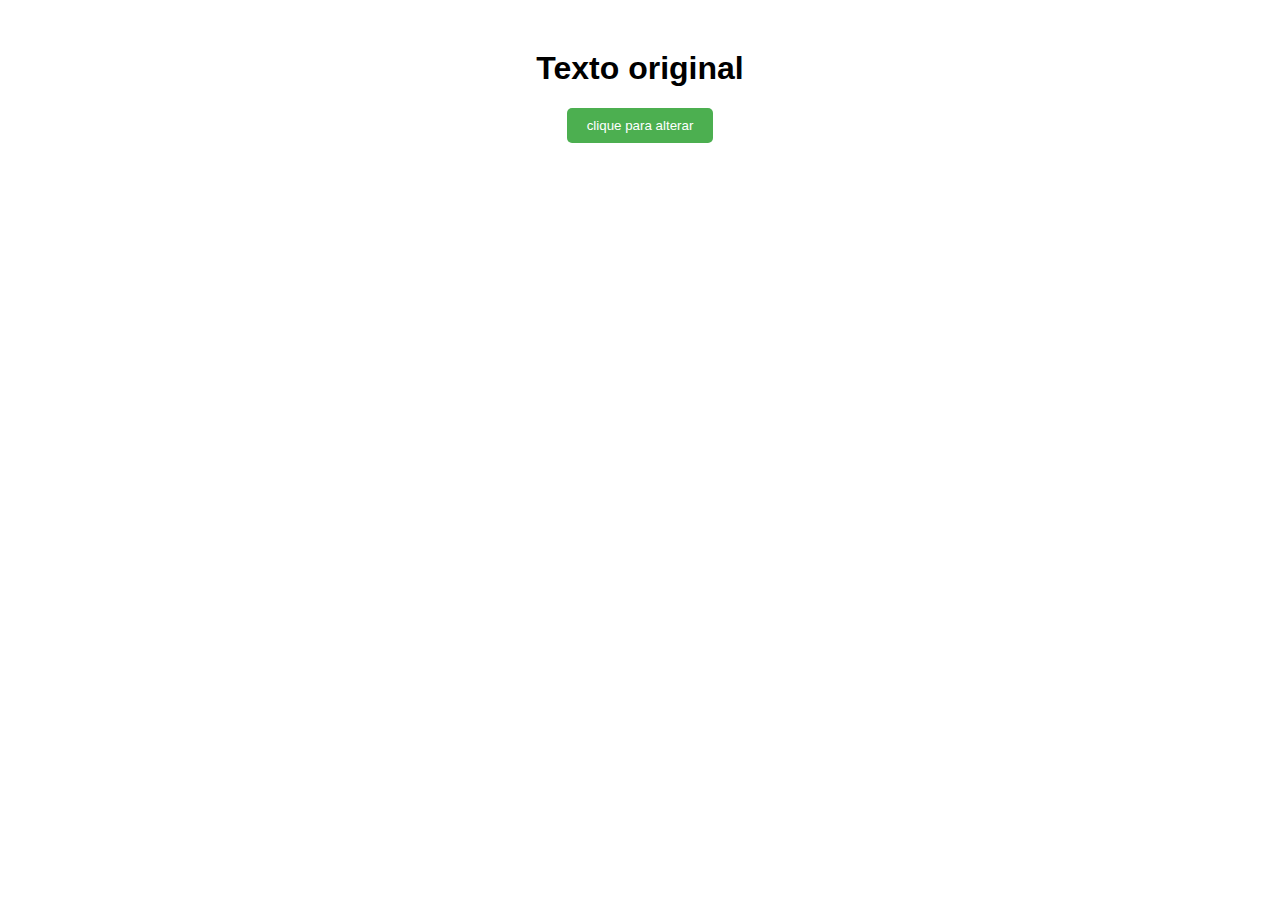
<file: exemplo_01/index.html>
<!DOCTYPE html>
<html lang="en">
<head>
    <meta charset="UTF-8">
    <meta name="viewport" content="width=device-width, initial-scale=1.0">
    <link rel="stylesheet" href="style.css">
    <title>Document</title>
</head>
<body>
    <h1 id="titulo">Texto original</h1>

    <button id="botao">clique para alterar</button>

    <script src="js/script.js"></script>
</body>
</html>
</file>
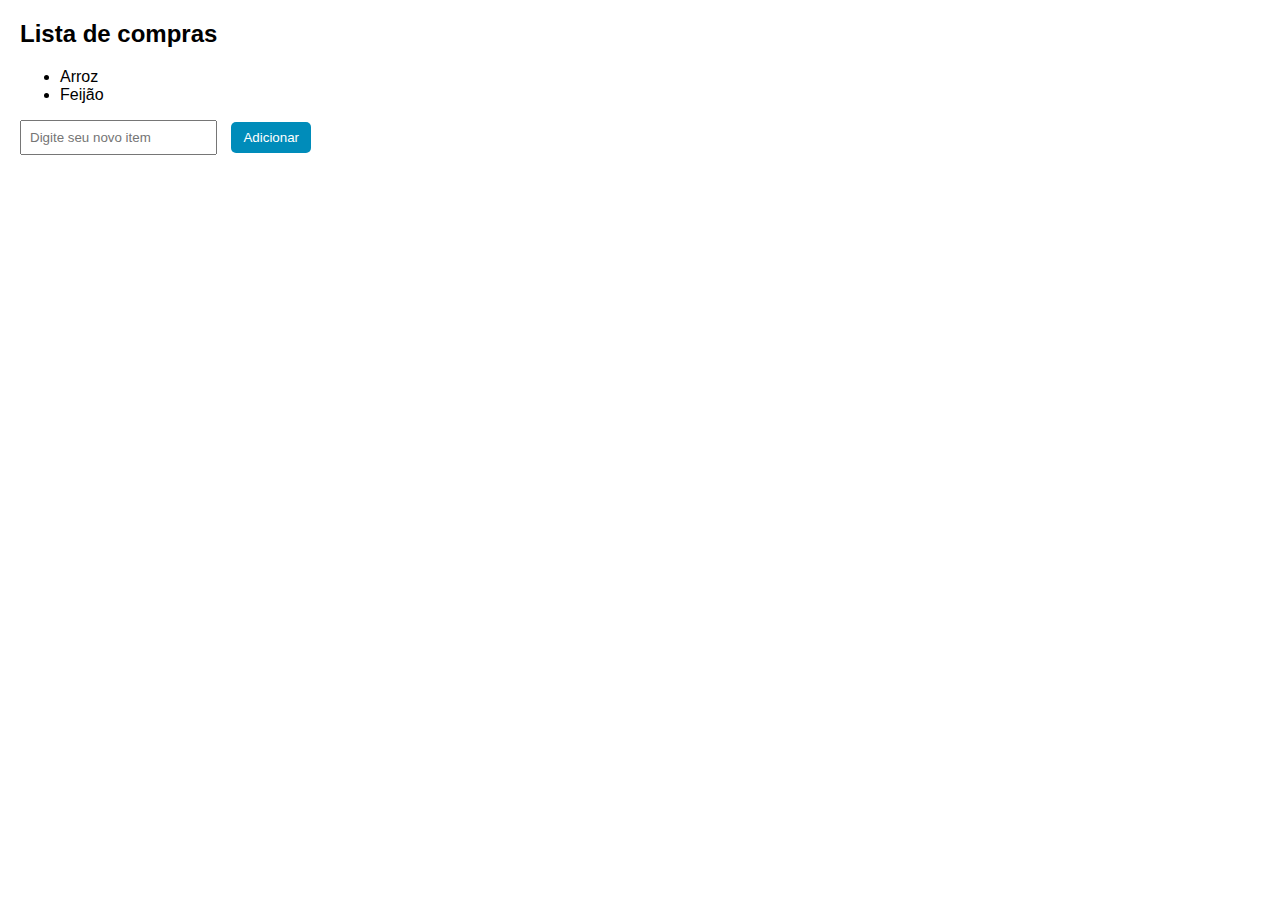
<file: exemplo_02/index.html>
<!DOCTYPE html>
<html lang="pt-br">
<head>
    <meta charset="UTF-8">
    <meta name="viewport" content="width=device-width, initial-scale=1.0">
    <link rel="stylesheet" href="css/style.css">
    <title>Document</title>
</head>
<body>
    <h2>Lista de compras</h2>

    <ul id="lista">
        <li>Arroz</li>
        <li>Feijão</li>
    </ul>

    <input type="text" name="" id="novoItem" placeholder="Digite seu novo item">
    <button id="botaoAdicionar">Adicionar</button>

    <script src="js/script.js"></script>
</body>
</html>
</file>
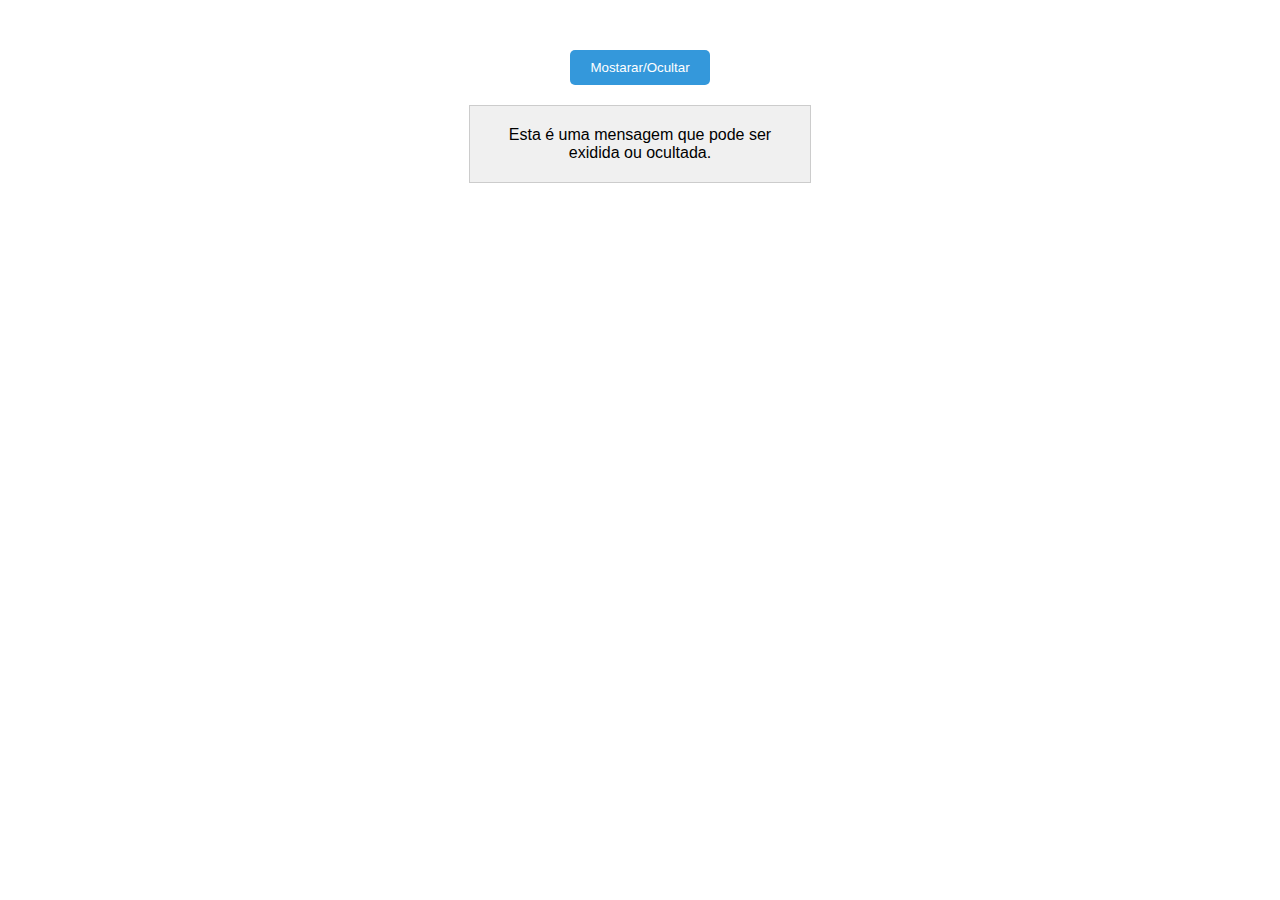
<file: exemplo_03/index.html>
<!DOCTYPE html>
<html lang="pt-br">
<head>
    <meta charset="UTF-8">
    <meta name="viewport" content="width=device-width, initial-scale=1.0">
    <title>Exemplo 03 - DOM</title>
    <link rel="stylesheet" href="css/style.css">
</head>
<body>

    <button id="alternarBotao">Mostarar/Ocultar</button>

    <div id="mensagem">
        Esta é uma mensagem que pode ser exidida ou ocultada.
    </div>
    
    <script src="js/script.js"></script>
</body>
</html>
</file>
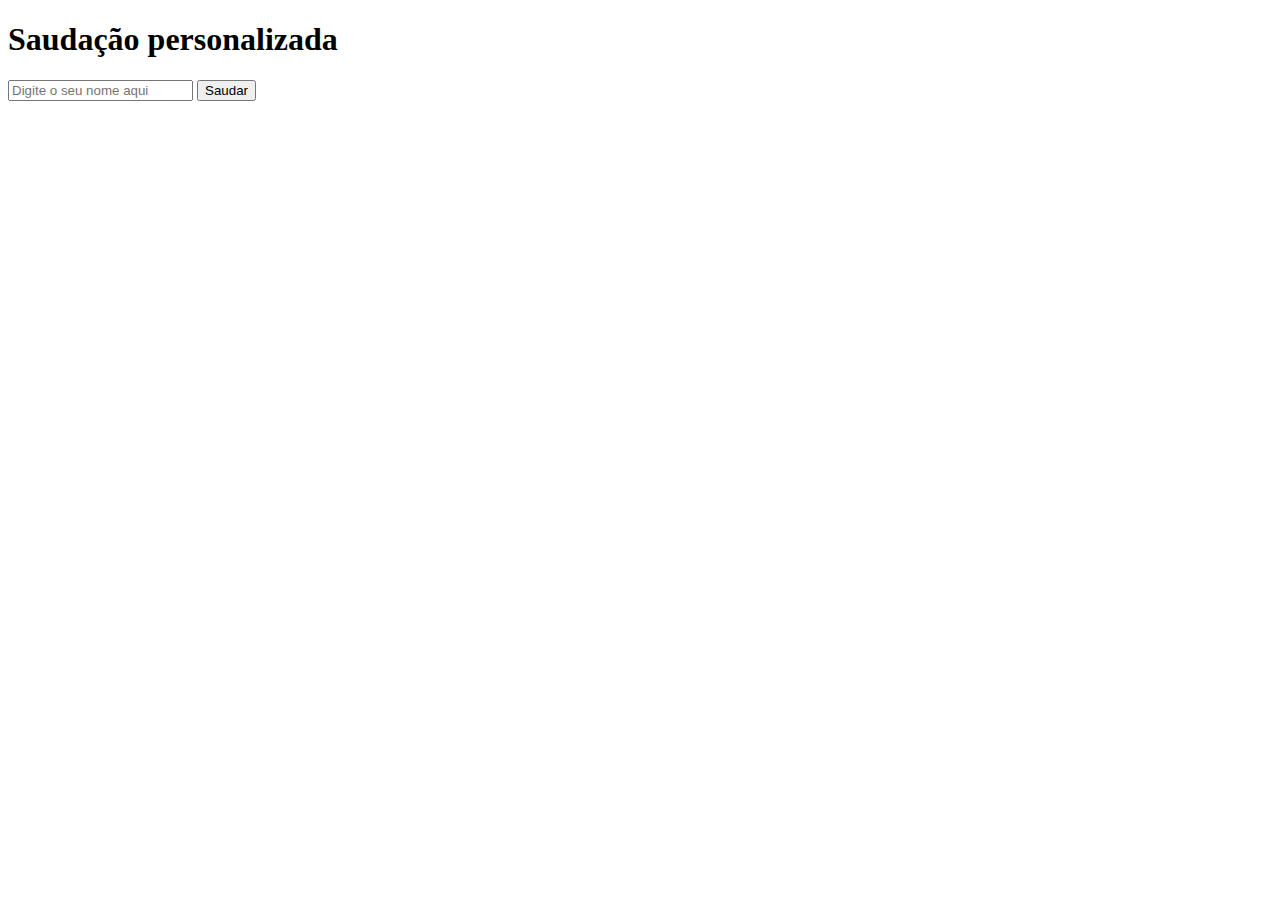
<file: exemplo_arrow_function/index.html>
<!DOCTYPE html>
<html lang="en">
<head>
    <meta charset="UTF-8">
    <meta name="viewport" content="width=device-width, initial-scale=1.0">
    <title>Document</title>
</head>
<body>
    <h1>Saudação personalizada</h1>

    <input type="text" id="nomeInput" placeholder="Digite o seu nome aqui">
    <button id="btnSaudar">Saudar</button>
    <p id="saudacaoOutput"></p>

    <script src="js/script.js"></script>
</body>
</html>
</file>
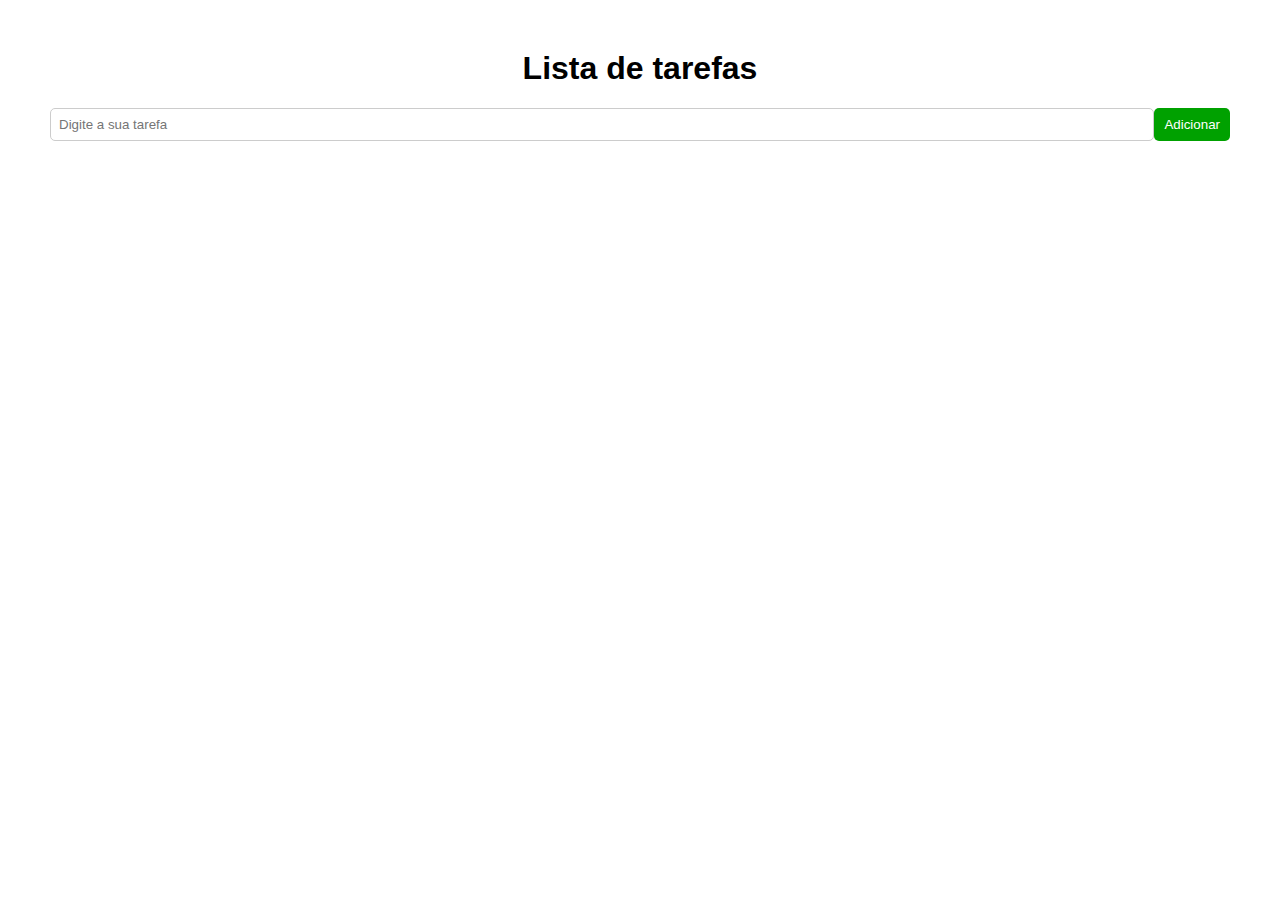
<file: nivel_medio/index.html>
<!DOCTYPE html>
<html lang="pt-br">
<head>
    <meta charset="UTF-8">
    <meta name="viewport" content="width=device-width, initial-scale=1.0">
    <link rel="stylesheet" href="css/style.css">
    <title>Document</title>
</head>
<body>
    <h1>Lista de tarefas</h1>
    
    <div id="input-grupo">
        <input type="text" id="novaTarefa" placeholder="Digite a sua tarefa">
        <button id="btnAdicionar">Adicionar</button>
    </div>

    <ul id="listarTarefas">
        <!-- tarefas exididas aqui -->
    </ul>

    <script src="js/script.js"></script>
</body>
</html>
</file>
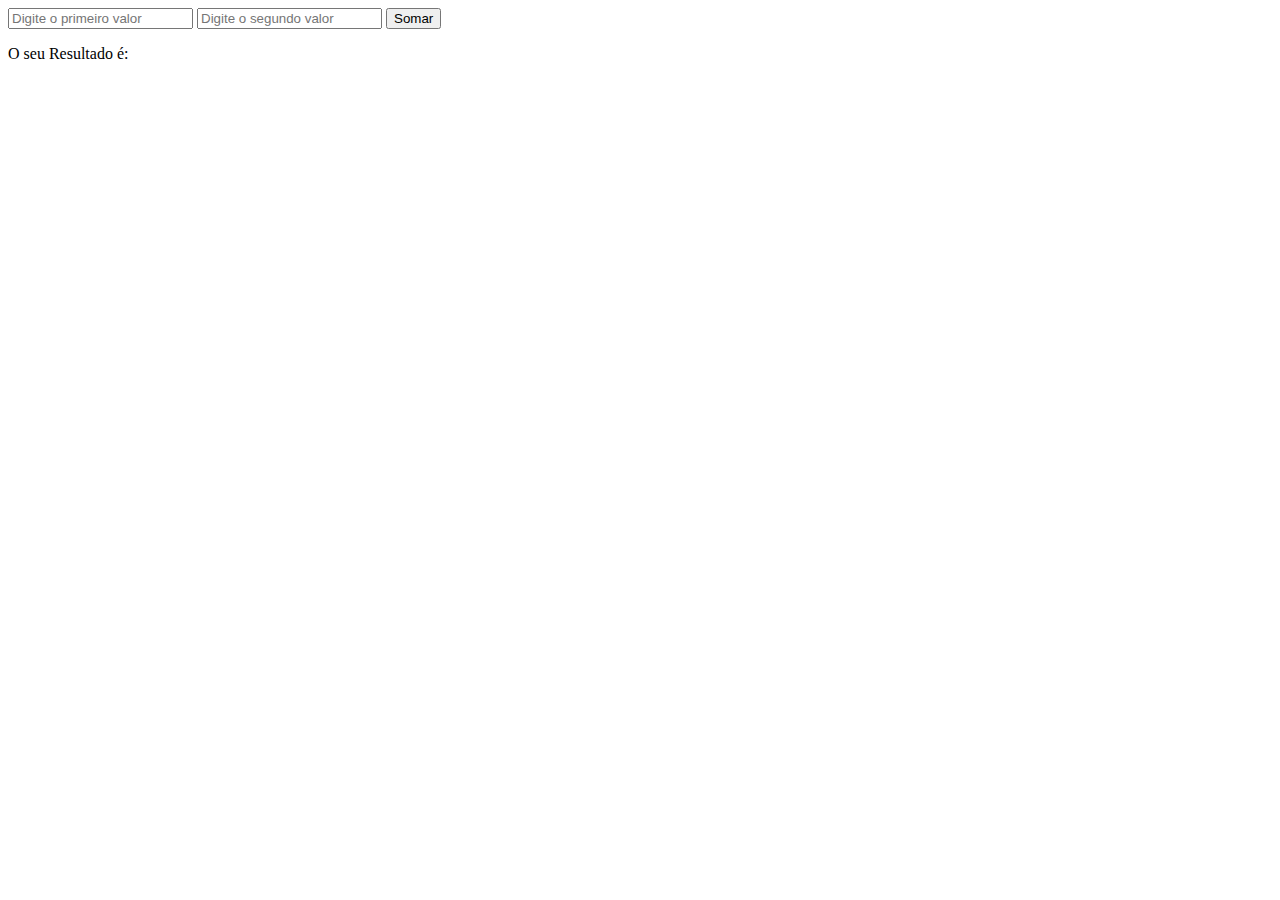
<file: exemplo_arrow_function/exemplo_02/index.html>
<!DOCTYPE html>
<html lang="en">
<head>
    <meta charset="UTF-8">
    <meta name="viewport" content="width=device-width, initial-scale=1.0">
    <title>Document</title>
</head>
<body>
    
    <input type="text" id="valor1" placeholder="Digite o primeiro valor">
    <input type="text" id="valor2" placeholder="Digite o segundo valor">
    <button id="btnSoma">Somar</button>
    <p id="Resultado">O seu Resultado é: </p>

    <script src="js/script.js"></script>
</body>
</html>
</file>
<file: exemplo_01/style.css>
body {
    font-family: sans-serif;
    text-align: center;
    margin-top: 50px;
}
 
button {
    padding: 10px 20px;
    background-color: #4CAF50;
    color: white;
    border: none;
    cursor: pointer;
    border-radius: 5px;
}
</file>
<file: exemplo_02/css/style.css>
body {
    font-family: sans-serif;
    margin: 20px;
}
 
ul {
    list-style-type: disc;
}
 
input[type="text"] {
    padding: 8px;
    margin-right: 10px;
}
 
button {
    padding: 8px 12px;
    background-color: #008CBA;
    color: white;
    border: none;
    cursor: pointer;
    border-radius: 5px;
}
</file>
<file: exemplo_03/css/style.css>
body {
    font-family: sans-serif;
    text-align: center;
    margin-top: 50px;
}
 
#mensagem {
    padding: 20px;
    background-color: #f0f0f0;
    border: 1px solid #ccc;
    margin-top: 20px;
    width: 300px;
    margin-left: auto;
    margin-right: auto;
}
 
.oculto {
    display: none;
}
 
button {
    padding: 10px 20px;
    background-color: #3498db;
    color: white;
    border: none;
    cursor: pointer;
    border-radius: 5px;
}
</file>
<file: nivel_medio/css/style.css>
body {
    font-family: sans-serif;
    margin: 50px;
}

h1 {
    text-align: center;
}

#input-grupo {
    display: flex;
    margin-bottom: 30px;
}

#input-grupo input {
    flex: 1;
    padding: 8px;
    border: 1px solid #ccc;
    border-radius: 5px;
}

#input-grupo button {
    padding: 8px 10px;
    background-color: #00a100;
    color: #fff;
    border: none;
    cursor: pointer;
    border-radius: 5px;
}

ul {
    list-style: none;
    padding: 0;
}

li {
    padding: 10px;
    border-bottom: 1px solid #eee;
    display: flex;
    align-items: center;
}

li span {
    background: none;
    color: #000; 
    padding: 0; 
    margin-right: 10px; 
}

li span {
    cursor: pointer;
}

li button {
    background-color: #ff2222; 
    color: #fff;
    border: none;
    padding: 5px 10px;
    border-radius: 5px;
    cursor: pointer;
    position: absolute;
    right: 10px;
}

li.completa span {
    text-decoration: line-through;
    color: #888;
}
</file>
